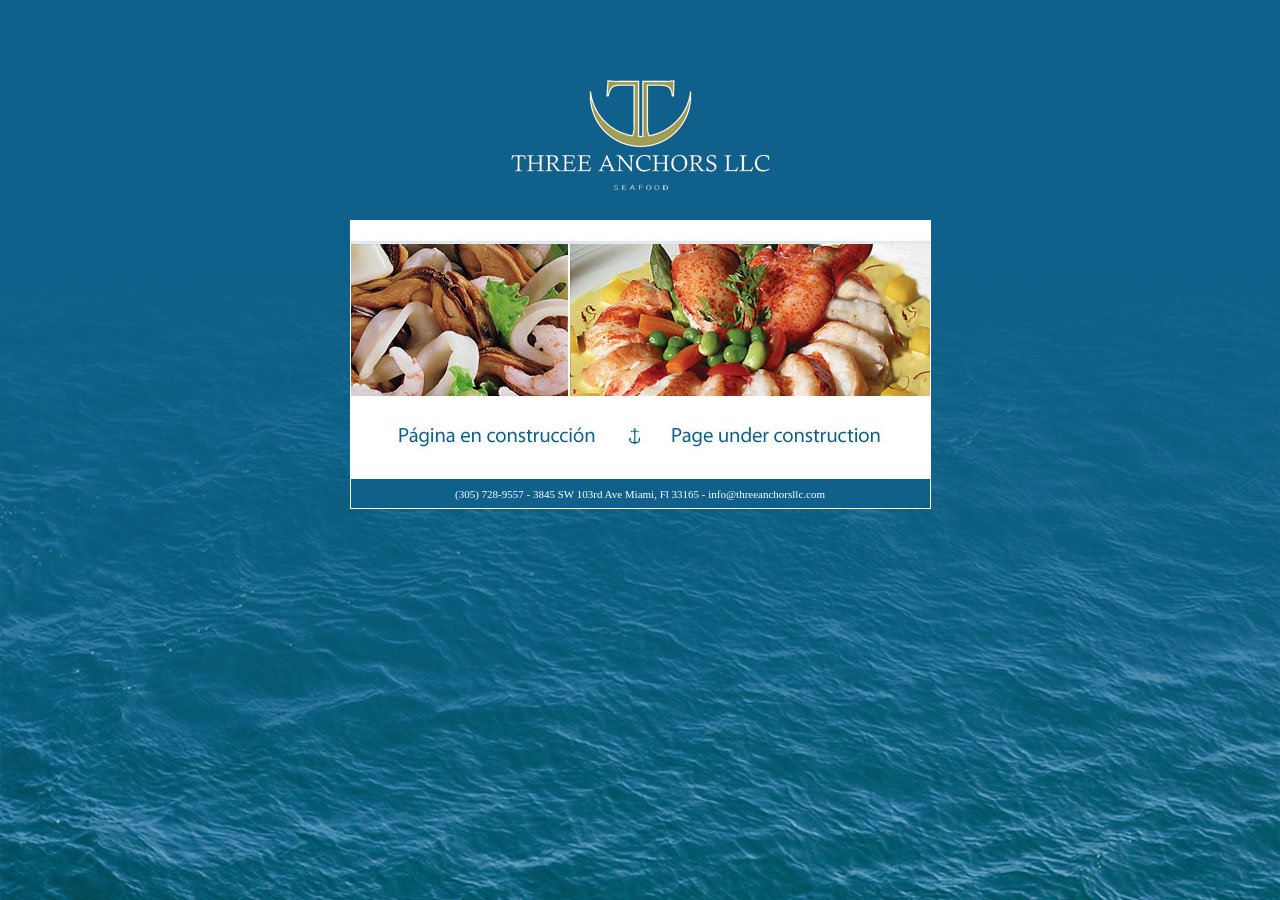
<file: index.html>
<!DOCTYPE html PUBLIC "-//W3C//DTD XHTML 1.0 Transitional//EN" "http://www.w3.org/TR/xhtml1/DTD/xhtml1-transitional.dtd">
<html xmlns="http://www.w3.org/1999/xhtml">
<head>
<meta http-equiv="Content-Type" content="text/html; charset=utf-8" />
<title>Three Anchors</title>
<link href="estilo_three.css" rel="stylesheet" type="text/css" />
</head>

<body>
<table width="100%" height="100%" border="0" cellspacing="0" cellpadding="0">
  <tr>
    <td width="100%" height="100%" align="center" valign="top"><table width="579" border="0" cellspacing="0" cellpadding="0">
      <tr>
        <td width="579" height="140" align="center" valign="top"><img src="imagenes/logo.png" width="261" height="111" /></td>
      </tr>
      <tr>
        <td align="center" valign="top"><table width="579" border="1" cellpadding="0" cellspacing="0" bordercolor="#FFFFFF">
          <tr>
            <td align="left" valign="top" class="imagen_fondo"><table width="579" border="0" cellspacing="0" cellpadding="0">
              <tr>
                <td height="260" align="left" valign="top"></td>
              </tr>
              <tr>
                <td height="25" align="center" class="texto_zocalo">(305) 728-9557   -   3845 SW 103rd Ave   Miami, Fl 33165   -   <a href="mailto:info@threeanchorsllc.com" target="_blank">info@threeanchorsllc.com</a></td>
              </tr>
            </table></td>
          </tr>
        </table></td>
      </tr>
    </table></td>
  </tr>
</table>
</body>
</html>
</file>
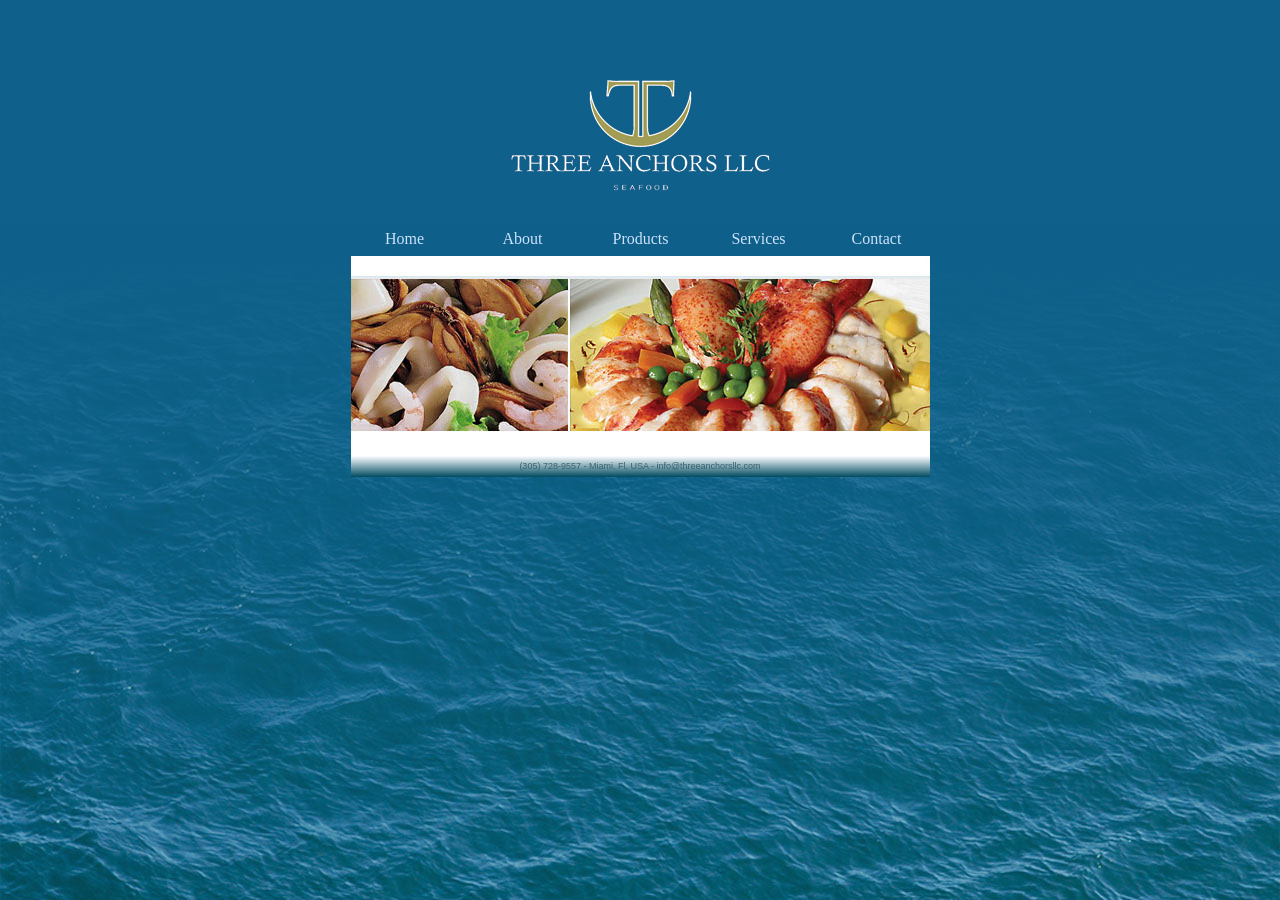
<file: anoceanofsky/index.html>
<!--
Engineered by Juan Fuentes
Released under GPL v2

Name       : Three Anchors LLC Basic
Description: Based on legacy design by Unknown and "An Ocean Of Sky" by Bryant Smith
Version    : 1.0
Released   : Not yet
-->


<!DOCTYPE html PUBLIC "-//W3C//DTD XHTML 1.0 Transitional//EN" "http://www.w3.org/TR/xhtml1/DTD/xhtml1-transitional.dtd">
<html xmlns="http://www.w3.org/1999/xhtml">
<head>
<meta http-equiv="Content-Type" content="text/html; charset=utf-8" />
<link rel="stylesheet" type="text/css" href="estilo_ta_basic.css" />
<title>Three Anchors LLC</title>
</head>

<body>
	<div id="mainLogo">
    	<div class="picture">
        </div>
    </div>
    <div id="page">
        <div class="topNaviagationLink"><a href="index.html">Home</a></div>
        <div class="topNaviagationLink"><a href="index.html">About</a></div>
        <div class="topNaviagationLink"><a href="index.html">Products</a></div>
        <div class="topNaviagationLink"><a href="index.html">Services</a></div>
	    <div class="topNaviagationLink"><a href="index.html">Contact</a></div>
	</div>
    <div id="mainPic">
    	<div class="imagen_fondo">
    </div>
    <!-- </div>
        <div class="contentBox">
    	<div class="innerBox">
        	<div class="contentTitle">The Title of an Article</div>
          <div class="contentText"><p>You may use this template on any site, anywhere, for free just please leave the link back to me in the footer.   This template validates XHTML Strict 1.0, CSS Validates as well; enjoy :) </p><br />
        <p>Lorem ipsum dolor sit amet, consectetuer adipiscing elit. Integer mi. Vivamus sit amet neque vitae sapien bibendum sodales. Curabitur elementum. Duis imperdiet. Donec eleifend porttitor sapien. Praesent leo. Quisque auctor velit sed tellus. Suspendisse potenti. Aenean laoreet imperdiet nunc. Donec commodo suscipit dolor. Aenean nibh. Sed id odio. Aliquam lobortis risus ut felis. Sed vehicula pellentesque quam.</p><br />
          <p>Vestibulum augue quam, interdum id, congue semper, convallis non, velit. Quisque augue tortor, tristique ac, scelerisque eget, aliquam id, sem. Aenean lorem. Fusce velit nibh, dapibus quis, laoreet nec, porta a, dui. Nullam ac urna. Proin eget elit. Nunc scelerisque venenatis urna. Lorem ipsum dolor sit amet, consectetuer adipiscing elit. Class aptent taciti sociosqu ad litora torquent per conubia nostra, per inceptos himenaeos. Fusce congue, turpis ut commodo mattis, pede erat fringilla tellus, pulvinar suscipit odio lorem sed pede.</p></div>

        
        <div class="contentTitle">So Many Titles, So Little Time.</div>
            <div class="contentText"><p>You may use this template on any site, anywhere, for free just please leave the link back to me in the footer.   This template validates XHTML Strict 1.0, CSS Validates as well; enjoy :) </p><br />
        <p>Lorem ipsum dolor sit amet, consectetuer adipiscing elit. Integer mi. Vivamus sit amet neque vitae sapien bibendum sodales. Curabitur elementum. Duis imperdiet. Donec eleifend porttitor sapien. Praesent leo. Quisque auctor velit sed tellus. Suspendisse potenti. Aenean laoreet imperdiet nunc. Donec commodo suscipit dolor. Aenean nibh. Sed id odio. Aliquam lobortis risus ut felis. Sed vehicula pellentesque quam.</p><br />
          <p>Vestibulum augue quam, interdum id, congue semper, convallis non, velit. Quisque augue tortor, tristique ac, scelerisque eget, aliquam id, sem. Aenean lorem. Fusce velit nibh, dapibus quis, laoreet nec, porta a, dui. Nullam ac urna. Proin eget elit. Nunc scelerisque venenatis urna. Lorem ipsum dolor sit amet, consectetuer adipiscing elit. Class aptent taciti sociosqu ad litora torquent per conubia nostra, per inceptos himenaeos. Fusce congue, turpis ut commodo mattis, pede erat fringilla tellus, pulvinar suscipit odio lorem sed pede.</p></div>
        
        
        <div class="contentTitle">Yet Another  One!</div>
          <div class="contentText"><p>You may use this template on any site, anywhere, for free just please leave the link back to me in the footer.   This template validates XHTML Strict 1.0, CSS Validates as well; enjoy :) </p><br />
        <p>Lorem ipsum dolor sit amet, consectetuer adipiscing elit. Integer mi. Vivamus sit amet neque vitae sapien bibendum sodales. Curabitur elementum. Duis imperdiet. Donec eleifend porttitor sapien. Praesent leo. Quisque auctor velit sed tellus. Suspendisse potenti. Aenean laoreet imperdiet nunc. Donec commodo suscipit dolor. Aenean nibh. Sed id odio. Aliquam lobortis risus ut felis. Sed vehicula pellentesque quam.</p><br />
          <p>Vestibulum augue quam, interdum id, congue semper, convallis non, velit. Quisque augue tortor, tristique ac, scelerisque eget, aliquam id, sem. Aenean lorem. Fusce velit nibh, dapibus quis, laoreet nec, porta a, dui. Nullam ac urna. Proin eget elit. Nunc scelerisque venenatis urna. Lorem ipsum dolor sit amet, consectetuer adipiscing elit. Class aptent taciti sociosqu ad litora torquent per conubia nostra, per inceptos himenaeos. Fusce congue, turpis ut commodo mattis, pede erat fringilla tellus, pulvinar suscipit odio lorem sed pede.</p></div>
        </div>

    </div> -->
        <div id="footer">(305) 728-9557   -  Miami, Fl, USA   -   <a href="mailto:info@threeanchorsllc.com" target="_blank">info@threeanchorsllc.com</a></div>
</body>
</html>
</file>
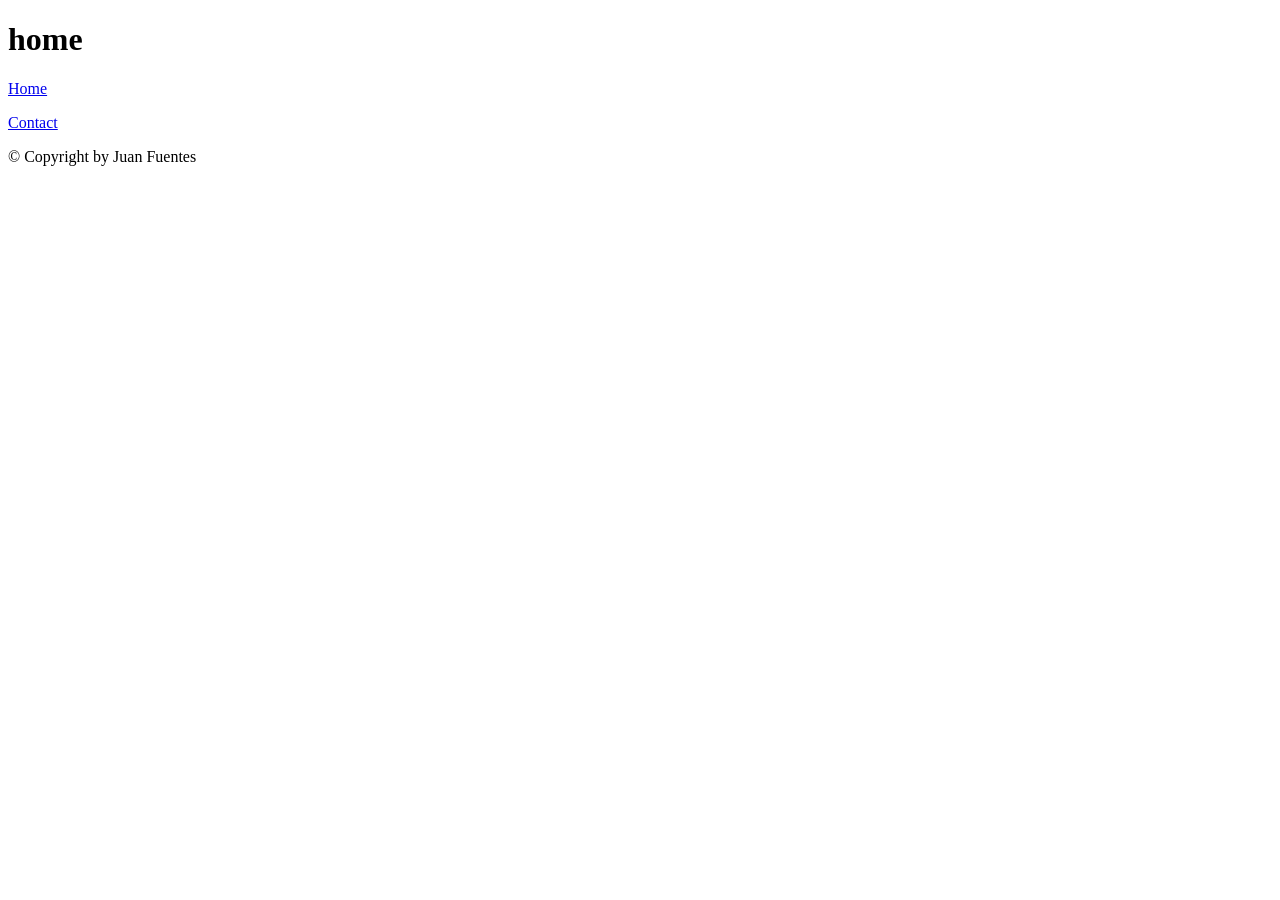
<file: contact.html>
<!DOCTYPE html>
<html lang="en">
	<head>
		<meta charset="utf-8">

		<!-- Always force latest IE rendering engine (even in intranet) & Chrome Frame
		Remove this if you use the .htaccess -->
		<meta http-equiv="X-UA-Compatible" content="IE=edge,chrome=1">

		<title>home</title>
		<meta name="description" content="">
		<meta name="author" content="Juan Fuentes">

		<meta name="viewport" content="width=device-width; initial-scale=1.0">

		<!-- Replace favicon.ico & apple-touch-icon.png in the root of your domain and delete these references -->
		<link rel="shortcut icon" href="/favicon.ico">
		<link rel="apple-touch-icon" href="/apple-touch-icon.png">
	</head>

	<body>
		<div>
			<header>
				<h1>home</h1>
			</header>
			<nav>
				<p>
					<a href="./home.html">Home</a>
				</p>
				<p>
					<a href="./contact.html">Contact</a>
				</p>
			</nav>

			<div>

			</div>

			<footer>
				<p>
					&copy; Copyright  by Juan Fuentes
				</p>
			</footer>
		</div>
	</body>
</html>
</file>
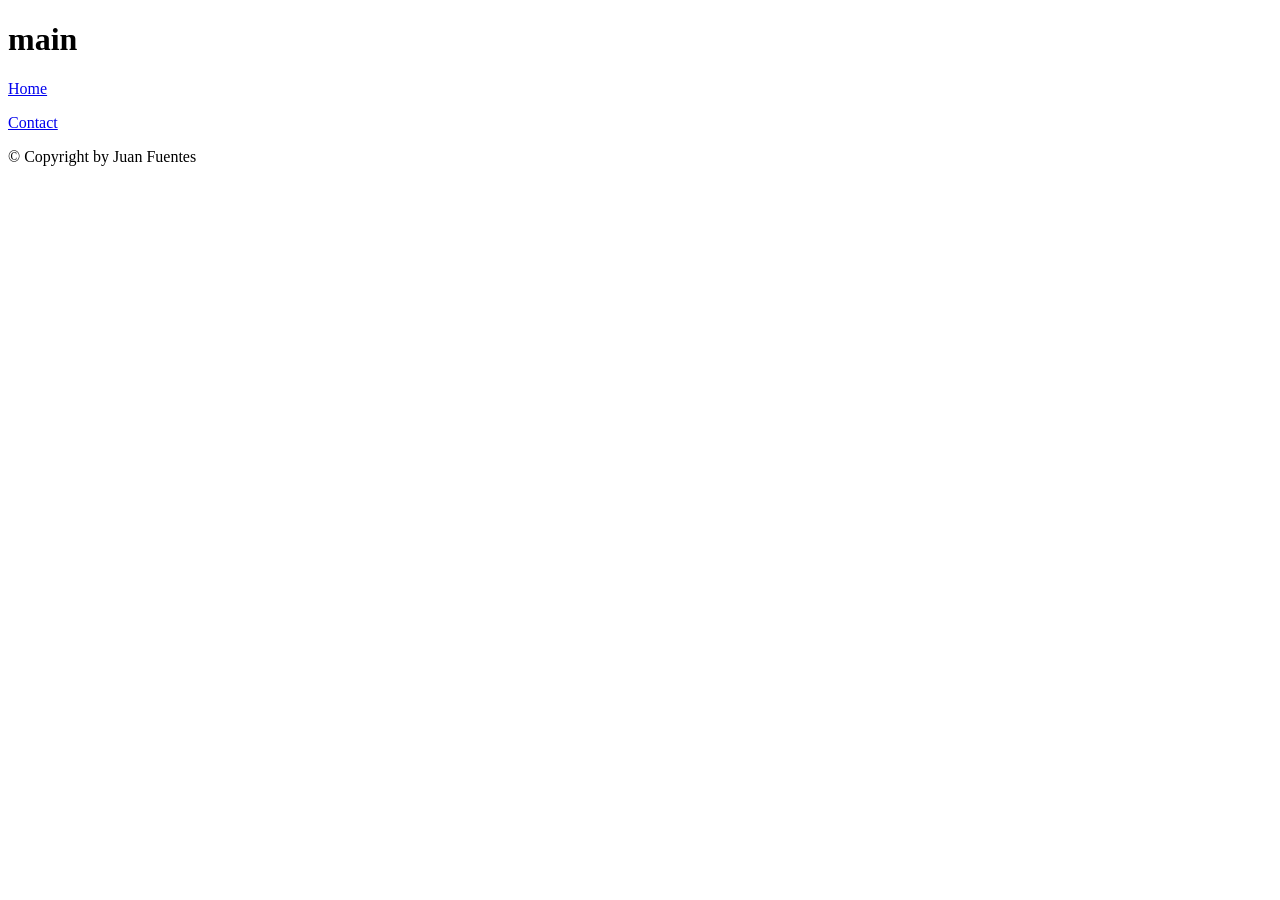
<file: main.html>
<!DOCTYPE html>
<html lang="en">
	<head>
		<meta charset="utf-8">

		<!-- Always force latest IE rendering engine (even in intranet) & Chrome Frame
		Remove this if you use the .htaccess -->
		<meta http-equiv="X-UA-Compatible" content="IE=edge,chrome=1">

		<title>main</title>
		<meta name="description" content="">
		<meta name="author" content="Juan Fuentes">

		<meta name="viewport" content="width=device-width; initial-scale=1.0">

		<!-- Replace favicon.ico & apple-touch-icon.png in the root of your domain and delete these references -->
		<link rel="shortcut icon" href="/favicon.ico">
		<link rel="apple-touch-icon" href="/apple-touch-icon.png">
	</head>

	<body>
		<div>
			<header>
				<h1>main</h1>
			</header>
			<nav>
				<p>
					<a href="./home.html">Home</a>
				</p>
				<p>
					<a href="./contact.html">Contact</a>
				</p>
			</nav>

			<div>

			</div>

			<footer>
				<p>
					&copy; Copyright  by Juan Fuentes
				</p>
			</footer>
		</div>
	</body>
</html>
</file>
<file: estilo_three.css>
/* reset */
body,div,dl,dt,dd,ul,ol,li,h1,h2,h3,h4,h5,h6,pre,code,form,fieldset,legend,button,input,textarea,p,blockquote,th,td{margin:0;padding:0;}table{border-collapse:collapse;border-spacing:0;}fieldset,img{border:0;}address,caption,cite,code,dfn,em,th,var{font-style:normal;font-weight:normal;}strong{font-weight:normal;}li{list-style:none;}caption,th{text-align:left;}h1,h2,h3,h4,h5,h6{font-size:100%;font-weight:normal;}q:before,q:after{content:'';}abbr,acronym{border:0;font-variant:normal;}sup,sub{line-height:-1px;vertical-align:text-top;}sub{vertical-align:text-bottom;}input,textarea,select{font-family:inherit;font-size:inherit;font-weight:inherit;}a{text-decoration:none;}iframe{border:0}

body {
	background-color: #0f608a;
	margin-left: 0px;
	margin-top: 80px;
	margin-right: 0px;
	margin-bottom: 0px;
	background-attachment: fixed;
	background-image: url(imagenes/fondo_mar.jpg);
	background-repeat: no-repeat;
	background-position: center bottom;
	padding-top: 0px;
}
.imagen_fondo {
	text-decoration: none;
	background-image: url(imagenes/ima_index.jpg);
	height: 287px;
	width: 579px;
	background-repeat: no-repeat;
}
.texto_zocalo {
	font-family: "Trebuchet MS";
	color: #FFFFFF;
	text-decoration: none;
	font-size: 11px;
	font-weight: normal;
}
.texto_zocalo a:link {
	font-family: "Trebuchet MS";
	color: #FFFFFF;
	text-decoration: none;
	font-size: 11px;
	font-weight: normal;
}
.texto_zocalo a:hover {
	font-family: "Trebuchet MS";
	color: #a29d54;
	text-decoration: none;
	font-size: 11px;
	font-weight: normal;
}
.texto_zocalo a:visited {
	font-family: "Trebuchet MS";
	color: #FFFFFF;
	text-decoration: none;
	font-size: 11px;
	font-weight: normal;
}
</file>
<file: anoceanofsky/estilo_ta_basic.css>
/* A Free Design by Bryant Smith (bryantsmith.com) */



body {
	background-color: #0f608a;
	margin-left: 0px;
	margin-top: 80px;
	margin-right: 0px;
	margin-bottom: 0px;
	background-attachment: fixed;
	background-image: url(fondo_mar.jpg);
	background-repeat: no-repeat;
	background-position: center bottom;
	padding-top: 0px;
}
*
{
  margin: 0 auto 0 auto;
 text-align:left;}

#mainLogo .picture
{
position:relative;
width:261px;
height:111px;
background-image:url(logo.png);
background-repeat:no-repeat;
background-position: center;
}

#page
{
  display: block; 
  height:auto;
  position: relative; 
  overflow: hidden; 
  width: 599px;
}

.topNaviagationLink
{
text-align:center;
position:relative;
margin-top:30px;
font-size:16px;
margin-left:10px;
width:108px;
height: 35px;
line-height: 35px;
float:left;
color:#CEEAEE;
font-family:"Adobe Garamond Pro Bold", Georgia, "Times New Roman", Times, serif;
}


.topNaviagationLink a
{
text-decoration:none;
color:#CDE2FC;
}

.topNaviagationLink a:hover
{
text-align:center;
border-bottom:none;
color:#0C61C9;
display: block;
width:107px;
height: 35px;
line-height: 35px;
background-image:url(tab.png);

}


#mainPic .imagen_fondo {
	position: relative;
	text-decoration: none;
	background-image: url(ima_index.jpg);
	height: 200px;
	width: 579px;
	background-repeat: no-repeat;
}

#headerTitle
{
position:relative;
top:30px;
left:40px;
font-size:25px;
color:#FFFFFF;
font-family:"Adobe Garamond Pro Bold", Georgia, "Times New Roman", Times, serif;
}

#headerSubtext
{
position:relative;
top:30px;
left:50px;
font-size:14px;
color:#A9C8FA;
font-family:"Adobe Garamond Pro Bold", Georgia, "Times New Roman", Times, serif;
}

.contentBox
{
width:670px;
height:auto;
background-color:#FFFFFF;
margin-top:10px;
}

.contentBox .innerBox
{
position:relative;
width:650px;
height:auto;
top:10px;
margin-left:10px;
background-image:url(content_back.png);
background-repeat:repeat-x;
padding-bottom:35px;
}

.contentTitle
{
font-size:19px;
margin-bottom:0px;
padding-top:18px;
margin-left:15px;
margin-top:15px;
}

.contentText
{
font-size:13px;
line-height:24px;
margin-left:13px;
margin-right:13px;
}

#footer {

width: 579px;
height:16px;
background: url(footer.png) no-repeat;
text-align:center;
font-size:9px;
font-family:Arial, Helvetica, sans-serif;
color:#386172;
padding-top:5px;
}

#footer a
{
text-decoration:none;
font-size:9px;
color:#386172;
}

html, body {
text-align: center;
}
p {text-align: left;}
</file>
